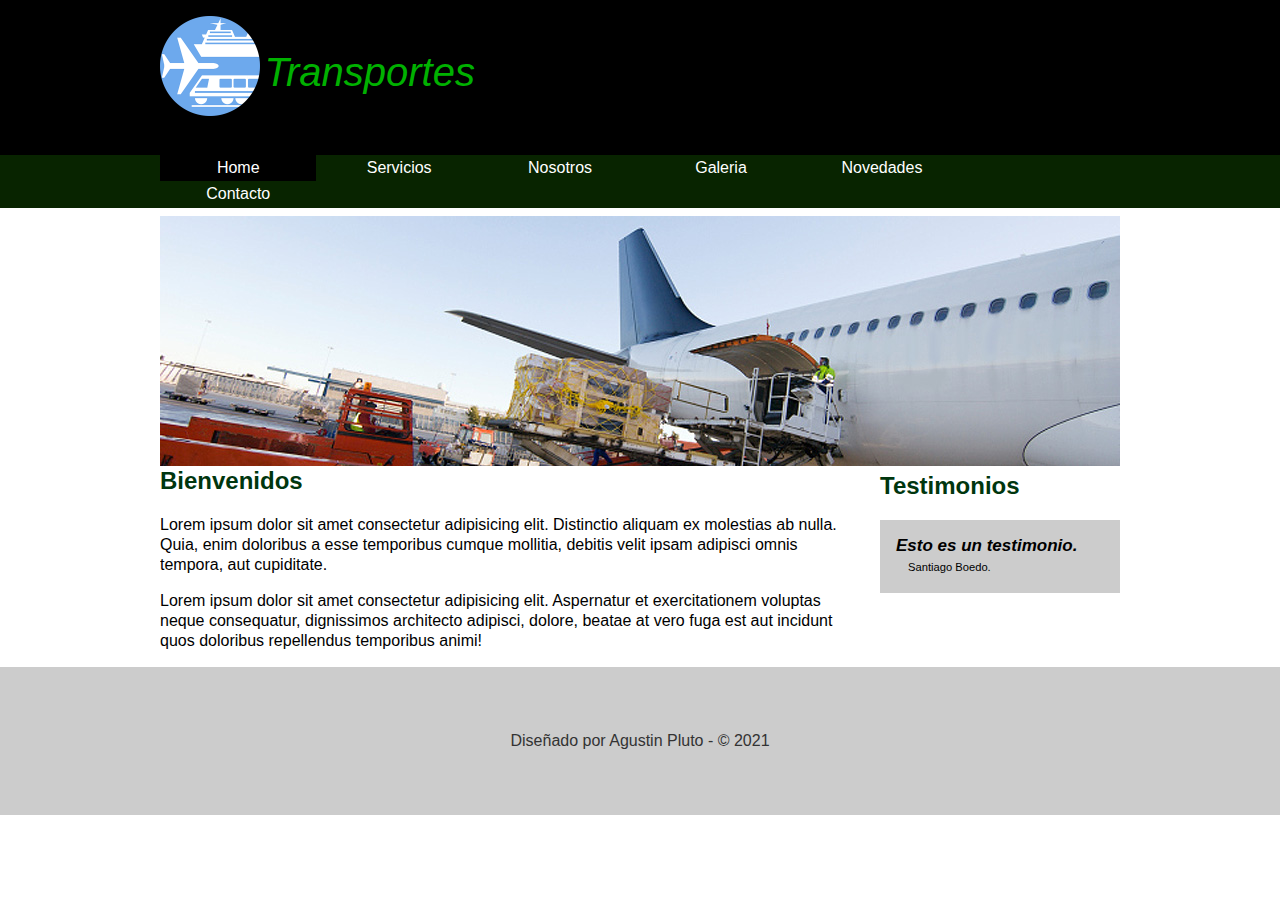
<file: index.html>
<!DOCTYPE html>
<html lang="en">

<head>
    <meta charset="UTF-8">
    <meta http-equiv="X-UA-Compatible" content="IE=edge">
    <meta name="viewport" content="width=device-width, initial-scale=1.0">
    <link href="https://fonts.googleapis.com/css2?family=Open+Sans:wght@300;400;700&display=swap" rel="stylesheet">
    <link rel="stylesheet" href="css/normalize.css">
    <link rel="stylesheet" href="css/transportes.css">
    <title>Transportes</title>
</head>

<body>
    <header>
        <div class="holder">
            <img src="img/logo.png" alt="Logo" width="100">
            <h1>Transportes</h1>
        </div>
    </header>

    <nav>
        <ul class="holder">
            <li><a class="activo" href="index.html">Home</a></li>
            <li><a href="servicios.html">Servicios</a></li>
            <li><a href="nosotros.html">Nosotros</a></li>
            <li><a href="galeria.html">Galeria</a></li>
            <li><a href="novedades.html">Novedades</a></li>
            <li><a href="contacto.html">Contacto</a></li>
        </ul>
    </nav>

    <main class="holder">
        <div class="homeimg">
            <img src="img/home/img01.jpg" alt="avion">
        </div>
        <div class="columnas">
            <div class="bienvenidos left">
                <h2>Bienvenidos</h2>
                <p>Lorem ipsum dolor sit amet consectetur adipisicing elit. Distinctio aliquam ex molestias ab nulla.
                    Quia, enim doloribus a esse temporibus cumque mollitia, debitis velit ipsam adipisci omnis tempora,
                    aut cupiditate.</p>
                <p>Lorem ipsum dolor sit amet consectetur adipisicing elit. Aspernatur et exercitationem voluptas neque
                    consequatur, dignissimos architecto adipisci, dolore, beatae at vero fuga est aut incidunt quos
                    doloribus repellendus temporibus animi!</p>
            </div>
            <div class="testimonios right">
                <h2>Testimonios</h2>
                    <div class="testimonio">
                        <span class="cita">Esto es un testimonio.</span>
                        <span class="autor">Santiago Boedo.</span>
                    </div>
            </div>
        </div>
    </main>

    <footer>
        <p>Diseñado por Agustin Pluto - &copy; 2021</p>
    </footer>
</body>

</html>
</file>
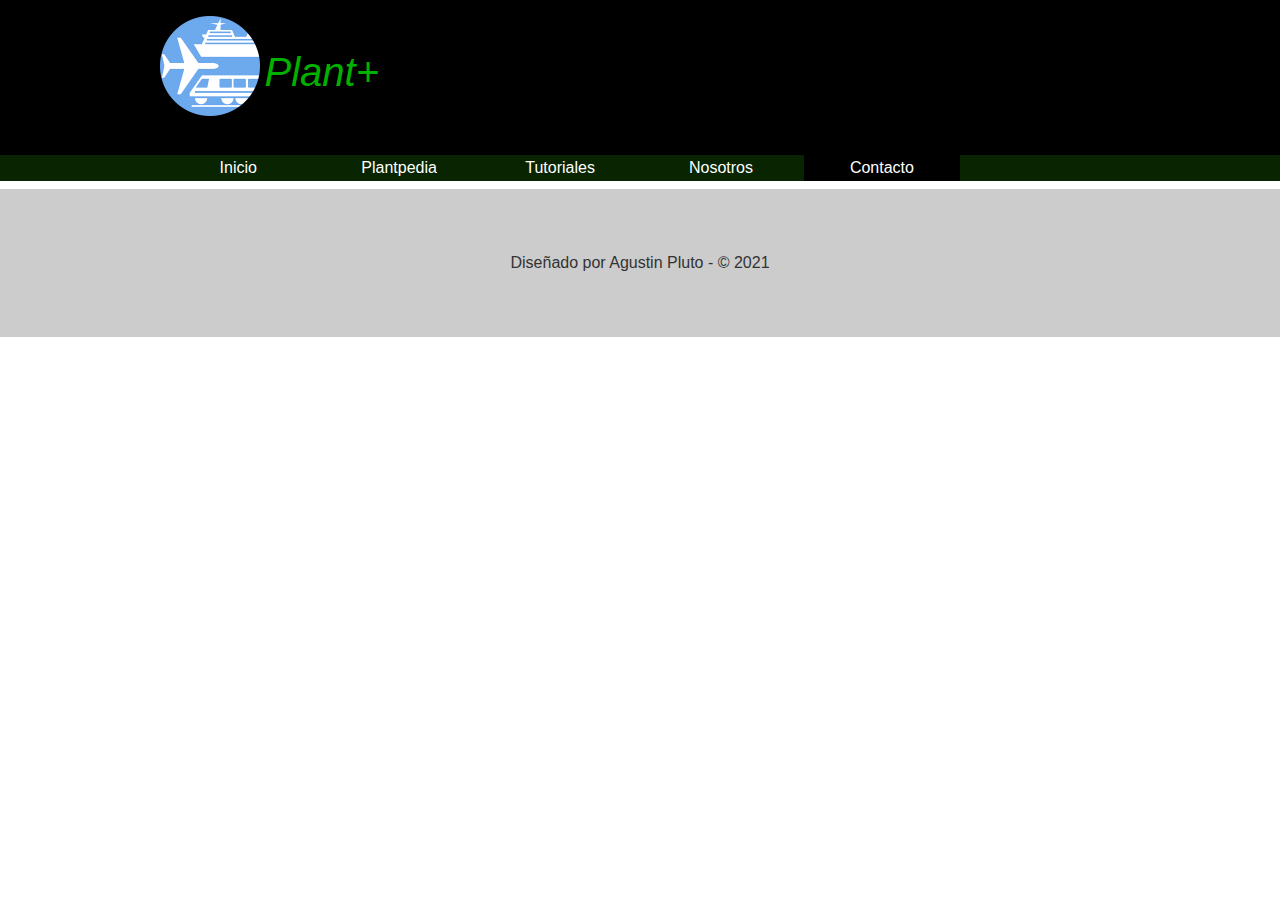
<file: contacto.html>
<!DOCTYPE html>
<html lang="en">

<head>
    <meta charset="UTF-8">
    <meta http-equiv="X-UA-Compatible" content="IE=edge">
    <meta name="viewport" content="width=device-width, initial-scale=1.0">
    <link href="https://fonts.googleapis.com/css2?family=Open+Sans:wght@300;400;700&display=swap" rel="stylesheet">
    <link rel="stylesheet" href="css/normalize.css">
    <link rel="stylesheet" href="css/transportes.css">
    <title>Contacto</title>
</head>

<body>
    <header>
        <div class="holder">
            <img src="img/logo.png" alt="Logo" width="100">
            <h1>Plant+</h1>
        </div>
    </header>

    <nav>
        <ul class="holder"> 
            <li><a href="home.html">Inicio</a></li>
            <li><a href="plantapedia.html">Plantpedia</a></li>
            <li><a href="tutoriales.html">Tutoriales</a></li>
            <li><a href="nosotros.html">Nosotros</a></li>
            <li><a class="activo" href="contacto.html">Contacto</a></li>
        </ul>
    </nav>

    <main class="holder">

    </main>

    <footer>
        <p>Diseñado por Agustin Pluto - &copy; 2021</p>
    </footer>
</body>

</html>
</file>
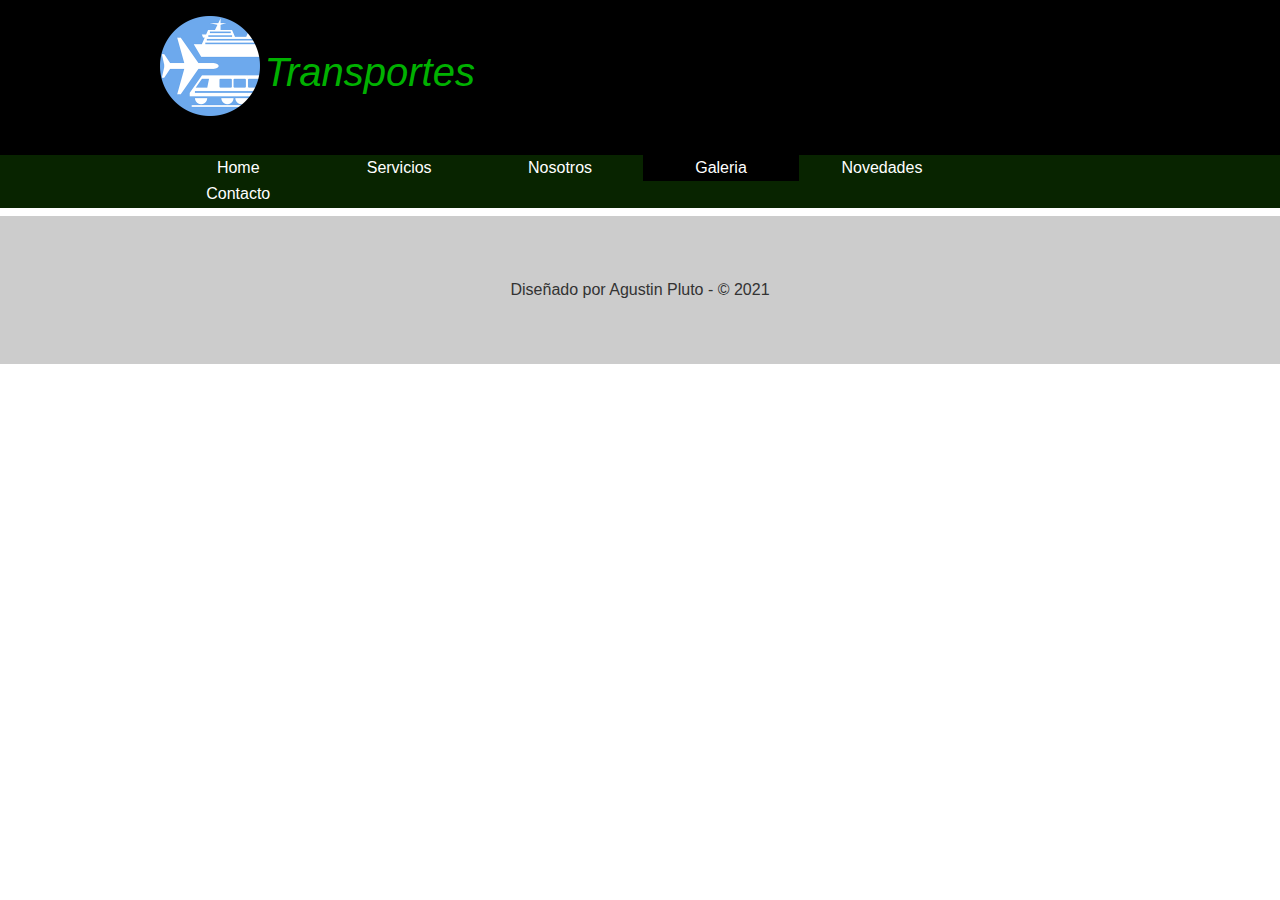
<file: galeria.html>
<!DOCTYPE html>
<html lang="en">

<head>
    <meta charset="UTF-8">
    <meta http-equiv="X-UA-Compatible" content="IE=edge">
    <meta name="viewport" content="width=device-width, initial-scale=1.0">
    <link href="https://fonts.googleapis.com/css2?family=Open+Sans:wght@300;400;700&display=swap" rel="stylesheet">
    <link rel="stylesheet" href="css/normalize.css">
    <link rel="stylesheet" href="css/transportes.css">
    <title>Galeria</title>
</head>

<body>
    <header>
        <div class="holder">
            <img src="img/logo.png" alt="Logo" width="100">
            <h1>Transportes</h1>
        </div>
    </header>

    <nav>
        <ul class="holder">
            <li><a href="index.html">Home</a></li>
            <li><a href="servicios.html">Servicios</a></li>
            <li><a href="nosotros.html">Nosotros</a></li>
            <li><a class="activo" href="galeria.html">Galeria</a></li>
            <li><a href="novedades.html">Novedades</a></li>
            <li><a href="contacto.html">Contacto</a></li>
        </ul>
    </nav>

    <main class="holder">

    </main>

    <footer>
        <p>Diseñado por Agustin Pluto - &copy; 2021</p>
    </footer>
</body>

</html>
</file>
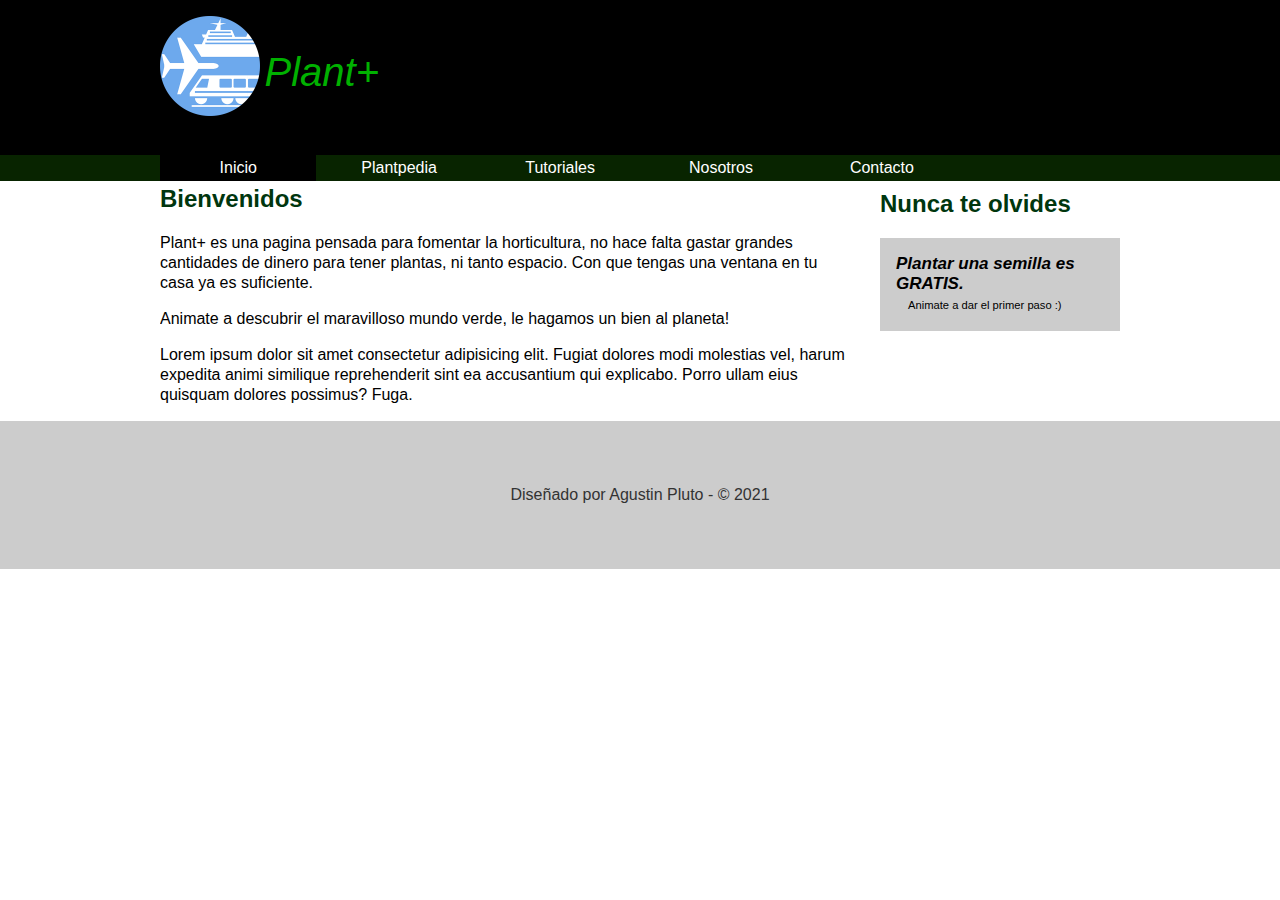
<file: home.html>
<!DOCTYPE html>
<html lang="en">

<head>
    <meta charset="UTF-8">
    <meta http-equiv="X-UA-Compatible" content="IE=edge">
    <meta name="viewport" content="width=device-width, initial-scale=1.0">
    <link href="https://fonts.googleapis.com/css2?family=Open+Sans:wght@300;400;700&display=swap" rel="stylesheet">
    <link rel="stylesheet" href="css/normalize.css">
    <link rel="stylesheet" href="css/transportes.css">
    <title>Plant+</title>
</head>

<body>
    <header>
        <div class="holder">
            <img src="img/logo.png" alt="Logo" width="100" class="imagentop">
            <h1>Plant+</h1>
        </div>
    </header>

    <nav>
        <ul class="holder">
            <li><a class="activo" href="home.html">Inicio</a></li>
            <li><a href="Plantapedia.html">Plantpedia</a></li>
            <li><a href="tutoriales.html">Tutoriales</a></li>
            <li><a href="nosotros.html">Nosotros</a></li>
            <li><a href="contacto.html">Contacto</a></li>
        </ul>
    </nav>

    <main class="holder">
        <div class="columnas">
            <div class="bienvenidos left">
                <h2>Bienvenidos</h2>
                <p>Plant+ es una pagina pensada para fomentar la horticultura, no hace falta gastar grandes cantidades
                    de dinero
                    para tener plantas, ni tanto espacio. Con que tengas una ventana en tu casa ya es suficiente.
                </p>
                <p>Animate a descubrir el maravilloso mundo verde, le hagamos un bien al planeta!</p>
                <p>Lorem ipsum dolor sit amet consectetur adipisicing elit. Fugiat dolores modi molestias vel, harum
                    expedita animi similique reprehenderit sint ea accusantium qui explicabo. Porro ullam eius quisquam
                    dolores possimus? Fuga.</p>
            </div>
            <div class="testimonios right">
                <h2>Nunca te olvides</h2>
                <div class="testimonio">
                    <span class="cita">Plantar una semilla es GRATIS.</span>
                    <span class="autor">Animate a dar el primer paso :)</span>
                </div>
            </div>
        </div>
    </main>

    <footer>
        <p>Diseñado por Agustin Pluto - &copy; 2021</p>
    </footer>
</body>

</html>
</file>
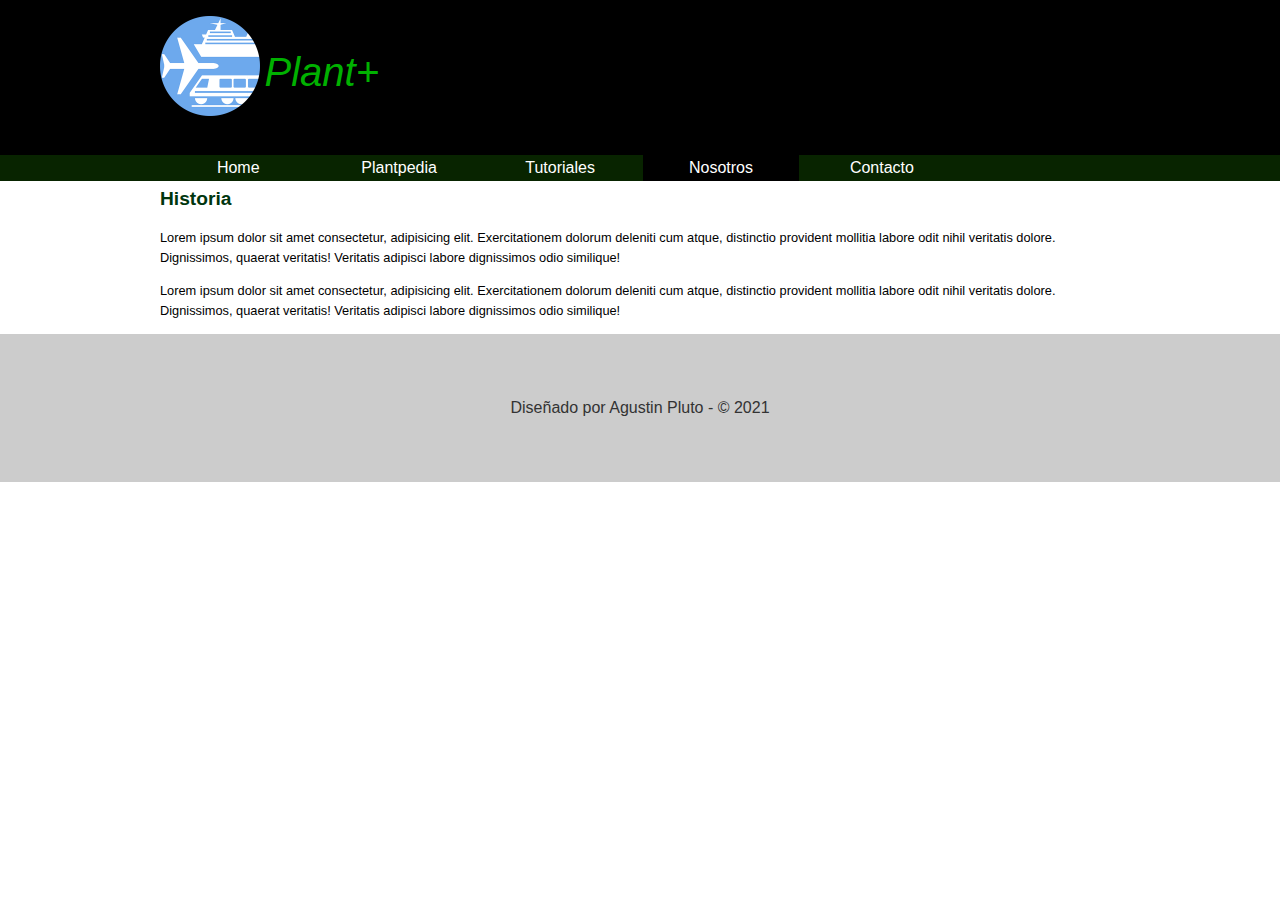
<file: nosotros.html>
<!DOCTYPE html>
<html lang="en">

<head>
    <meta charset="UTF-8">
    <meta http-equiv="X-UA-Compatible" content="IE=edge">
    <meta name="viewport" content="width=device-width, initial-scale=1.0">
    <link href="https://fonts.googleapis.com/css2?family=Open+Sans:wght@300;400;700&display=swap" rel="stylesheet">
    <link rel="stylesheet" href="css/normalize.css">
    <link rel="stylesheet" href="css/transportes.css">
    <title>Nosotros</title>
</head>

<body>
    <header>
        <div class="holder">
            <img src="img/logo.png" alt="Logo" width="100">
            <h1>Plant+</h1>
        </div>
    </header>

    <nav>
        <ul class="holder">
            <li><a href="home.html">Home</a></li>
            <li><a href="plantapedia.html">Plantpedia</a></li>
            <li><a href="tutoriales.html">Tutoriales</a></li>
            <li><a class="activo" href="nosotros.html">Nosotros</a></li>
            <li><a href="contacto.html">Contacto</a></li>
        </ul>
    </nav>

    <main class="holder">
        <div class="historia">
            <h2>Historia</h2>
            <p>Lorem ipsum dolor sit amet consectetur, adipisicing elit. Exercitationem dolorum deleniti cum atque,
                distinctio provident mollitia labore odit nihil veritatis dolore. Dignissimos, quaerat veritatis!
                Veritatis adipisci labore dignissimos odio similique!
            </p>
            <p>Lorem ipsum dolor sit amet consectetur, adipisicing elit. Exercitationem dolorum deleniti cum atque,
                distinctio provident mollitia labore odit nihil veritatis dolore. Dignissimos, quaerat veritatis!
                Veritatis adipisci labore dignissimos odio similique!
            </p>
        </div>

        <!-- <div class="staff">
            <h2>Staff</h2>
            <div class="personas">
                <div class="persona">
                    <img src="img/nosotros/nosotros1.jpg" alt="persona1">
                    <h5>Juancito</h5>
                    <h6>Gerente general</h6>
                    <p>Lorem ipsum dolor sit amet consectetur adipisicing elit. Fuga, velit atque. Dolore eos ullam
                        optio consequatur delectus sed, perspiciatis deserunt! Ipsa et quod sed tempore iure sequi
                        perspiciatis dolorem! Deserunt!</p>
                </div>
                <div class="persona">
                    <img src="img/nosotros/nosotros2.jpg" alt="persona2">
                    <h5>Martincita</h5>
                    <h6>Gerente general</h6>
                    <p>Lorem ipsum dolor sit amet consectetur adipisicing elit. Fuga, velit atque. Dolore eos ullam
                        optio consequatur delectus sed, perspiciatis deserunt! Ipsa et quod sed tempore iure sequi
                        perspiciatis dolorem! Deserunt!</p>
                </div>
                <div class="persona">
                    <img src="img/nosotros/nosotros3.jpg" alt="persona3">
                    <h5>Agustincito</h5>
                    <h6>Logistica</h6>
                    <p>Lorem ipsum dolor sit amet consectetur adipisicing elit. Fuga, velit atque. Dolore eos ullam
                        optio consequatur delectus sed, perspiciatis deserunt! Ipsa et quod sed tempore iure sequi
                        perspiciatis dolorem! Deserunt!</p>
                </div>
                <div class="persona">
                    <img src="img/nosotros/nosotros4.jpg" alt="persona4">
                    <h5>Juanita</h5>
                    <h6>Gerente general</h6>
                    <p>Lorem ipsum dolor sit amet consectetur adipisicing elit. Fuga, velit atque. Dolore eos ullam
                        optio consequatur delectus sed, perspiciatis deserunt! Ipsa et quod sed tempore iure sequi
                        perspiciatis dolorem! Deserunt!</p>
                </div>
                <div class="persona">
                    <img src="img/nosotros/nosotros5.jpg" alt="persona5">
                    <h5>Jorgito</h5>
                    <h6>Gerente general</h6>
                    <p>Lorem ipsum dolor sit amet consectetur adipisicing elit. Fuga, velit atque. Dolore eos ullam
                        optio consequatur delectus sed, perspiciatis deserunt! Ipsa et quod sed tempore iure sequi
                        perspiciatis dolorem! Deserunt!</p>
                </div>
            </div> -->

        </div>
    </main>

    <footer>
        <p>Diseñado por Agustin Pluto - &copy; 2021</p>
    </footer>
</body>

</html>
</file>
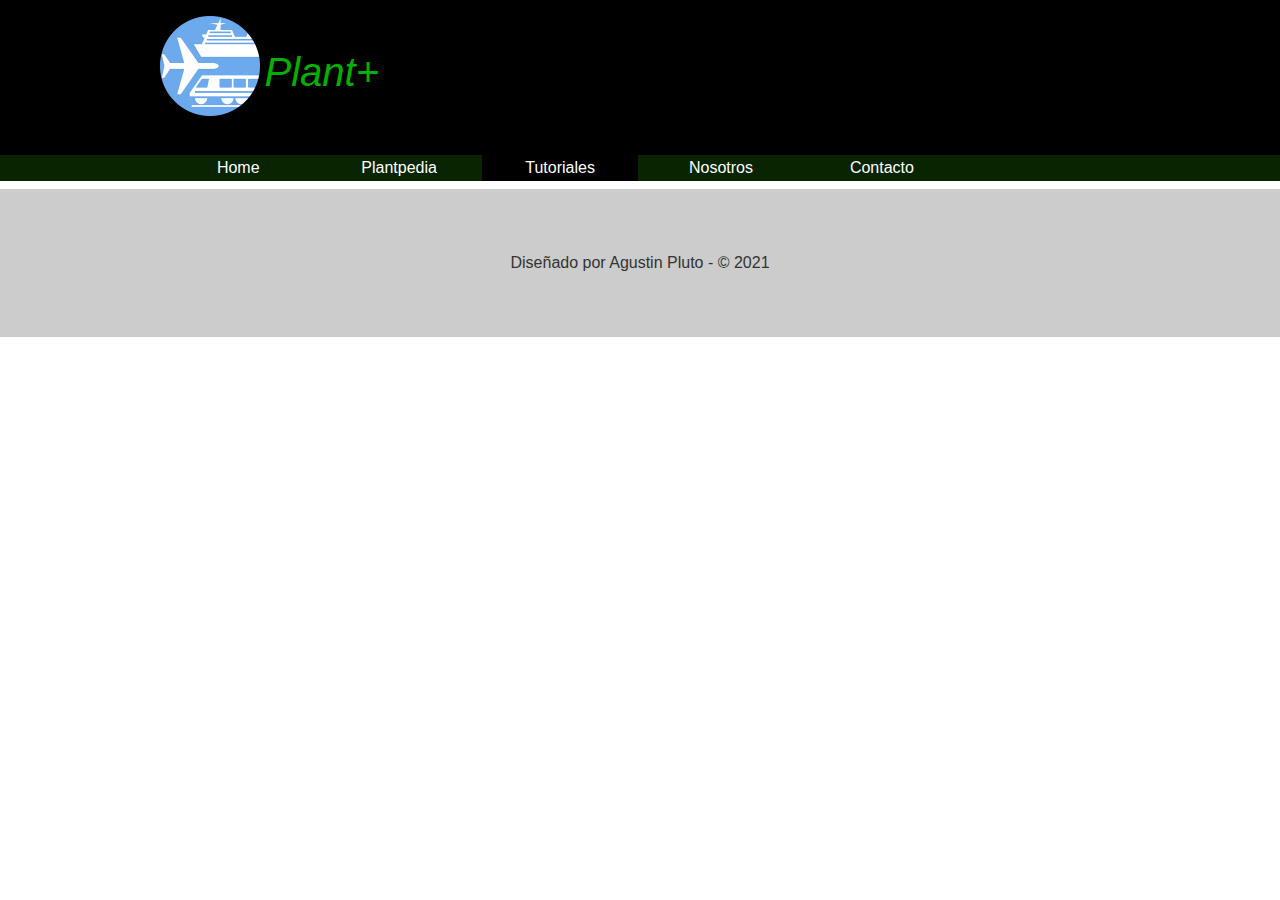
<file: novedades.html>
<!DOCTYPE html>
<html lang="en">

<head>
    <meta charset="UTF-8">
    <meta http-equiv="X-UA-Compatible" content="IE=edge">
    <meta name="viewport" content="width=device-width, initial-scale=1.0">
    <link href="https://fonts.googleapis.com/css2?family=Open+Sans:wght@300;400;700&display=swap" rel="stylesheet">
    <link rel="stylesheet" href="css/normalize.css">
    <link rel="stylesheet" href="css/transportes.css">
    <title>Tutoriales</title>
</head>

<body>
    <header>
        <div class="holder">
            <img src="img/logo.png" alt="Logo" width="100">
            <h1>Plant+</h1>
        </div>
    </header>

    <nav>
        <ul class="holder">
            <li><a href="home.html">Home</a></li>
            <li><a href="plantapedia.html">Plantpedia</a></li>
            <li><a class="activo" href="Tutoriales.html">Tutoriales</a></li>
            <li><a href="nosotros.html">Nosotros</a></li>
            <li><a href="contacto.html">Contacto</a></li>
        </ul>
    </nav>

    <main class="holder">
        


    </main>

    <footer>
        <p>Diseñado por Agustin Pluto - &copy; 2021</p>
    </footer>
</body>

</html>
</file>
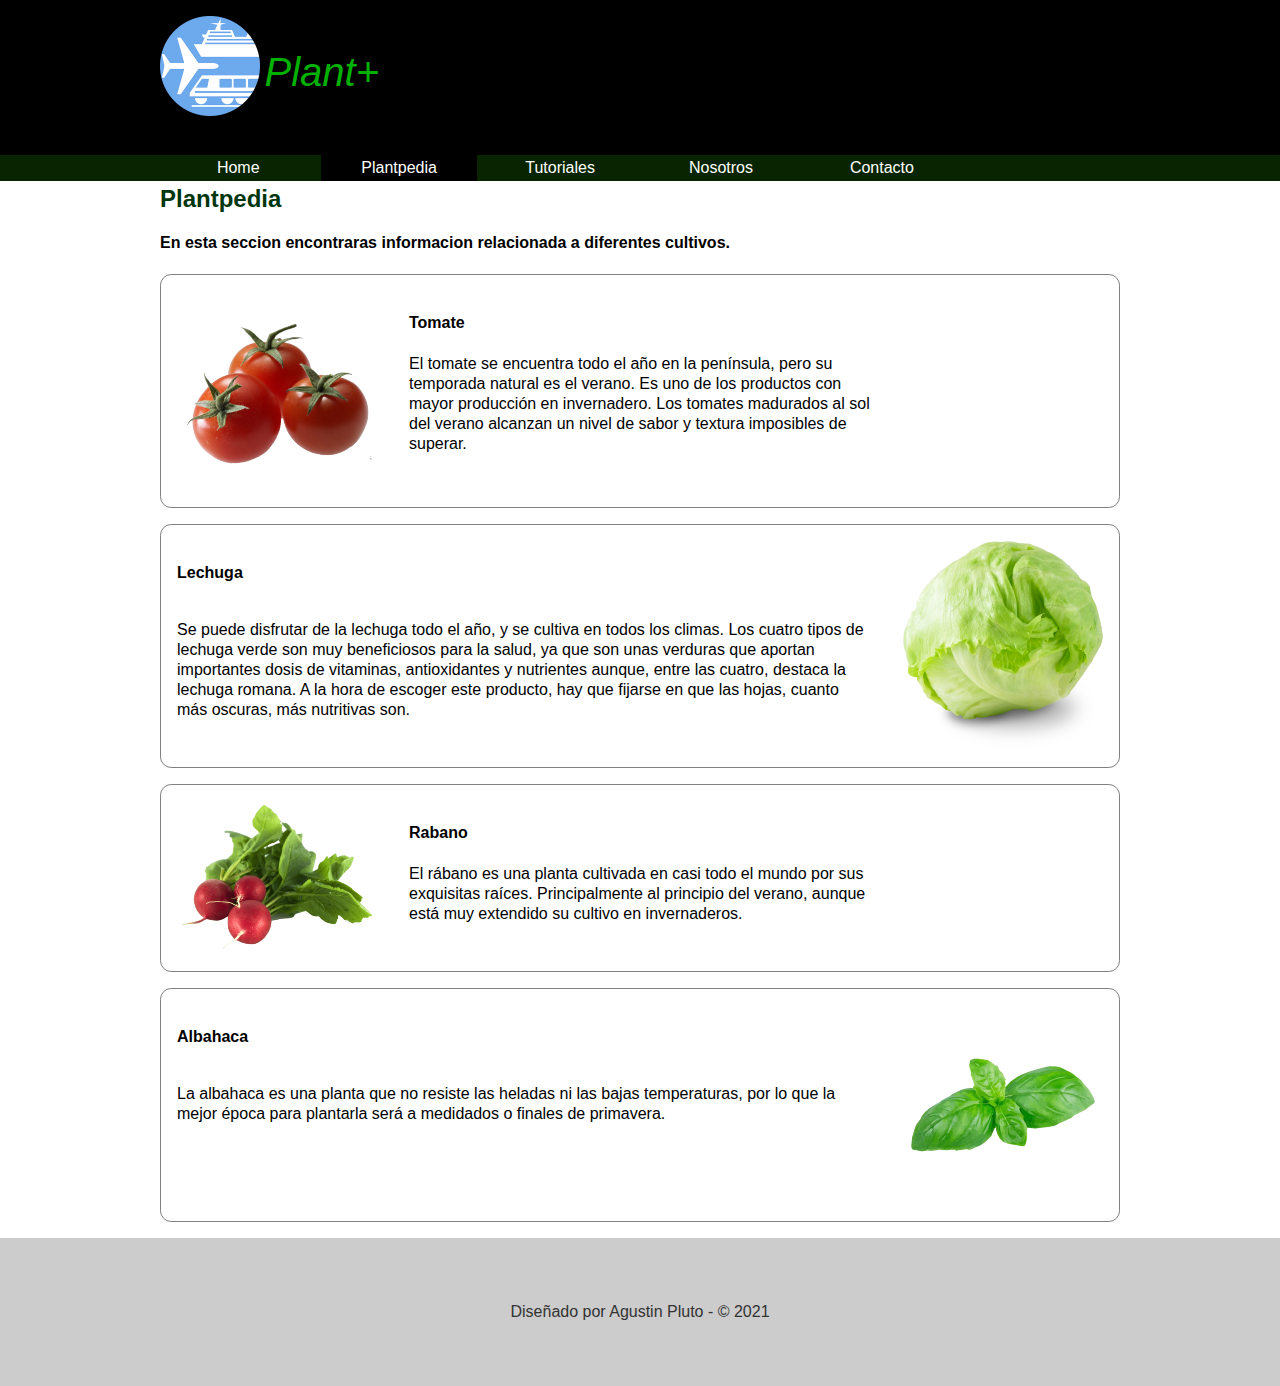
<file: plantapedia.html>
<!DOCTYPE html>
<html lang="en">

<head>
    <meta charset="UTF-8">
    <meta http-equiv="X-UA-Compatible" content="IE=edge">
    <meta name="viewport" content="width=device-width, initial-scale=1.0">
    <link href="https://fonts.googleapis.com/css2?family=Open+Sans:wght@300;400;700&display=swap" rel="stylesheet">
    <link rel="stylesheet" href="css/normalize.css">
    <link rel="stylesheet" href="css/transportes.css">
    <title>Plantpedia</title>
</head>

<body>
    <header>
        <div class="holder">
            <img src="img/logo.png" alt="Logo" width="100">
            <h1>Plant+</h1>
        </div>
    </header>

    <nav>
        <ul class="holder">
            <li><a href="home.html">Home</a></li>
            <li><a class="activo" href="plantapedia.html">Plantpedia</a></li>
            <li><a href="tutoriales.html">Tutoriales</a></li>
            <li><a href="nosotros.html">Nosotros</a></li>
            <li><a href="contacto.html">Contacto</a></li>
        </ul>
    </nav>

    <main class="holder">
        <div class="servicios">
            <h2>Plantpedia</h2>
            <h4>En esta seccion encontraras informacion relacionada a diferentes cultivos.</h4>
            <div class="servicio">
                <img src="img/plantpedia/tomate.png" alt="tomates">
                <h4>Tomate</h4>
                <p class="info">El tomate se encuentra todo el año en la península, pero su temporada natural es el
                    verano. Es uno de los productos con mayor producción en invernadero. Los tomates madurados al sol
                    del verano alcanzan un nivel de sabor y textura imposibles de superar.</p>
            </div>
            <div class="servicio">
                <img src="img/plantpedia/lechuga.png" alt="Lechuga">
                <h4>Lechuga</h4>
                <p class="info">Se puede disfrutar de la lechuga todo el año, y se cultiva en todos los climas. Los
                    cuatro tipos de lechuga verde son muy beneficiosos para la salud, ya que son unas verduras que
                    aportan importantes dosis de vitaminas, antioxidantes y nutrientes aunque, entre las cuatro, destaca
                    la lechuga romana. A la hora de escoger este producto, hay que fijarse en que las hojas, cuanto más
                    oscuras, más nutritivas son.</p>
            </div>
            <div class="servicio">
                <img src="img/plantpedia/rabanito.png" alt="Rabanito">
                <h4>Rabano</h4>
                <p class="info">El rábano es una planta cultivada en casi todo el mundo por sus exquisitas raíces.
                    Principalmente al principio del verano, aunque está muy extendido su cultivo en invernaderos.</p>
            </div>
            <div class="servicio">
                <img src="img/plantpedia/albahaca.png" alt="Albahaca">
                <h4>Albahaca</h4>
                <p class="info">La albahaca es una planta que no resiste las heladas ni las bajas temperaturas, por lo
                    que la mejor época para plantarla será a medidados o finales de primavera.</p>
            </div>
        </div>


    </main>

    <footer>
        <p>Diseñado por Agustin Pluto - &copy; 2021</p>
    </footer>
</body>

</html>
</file>
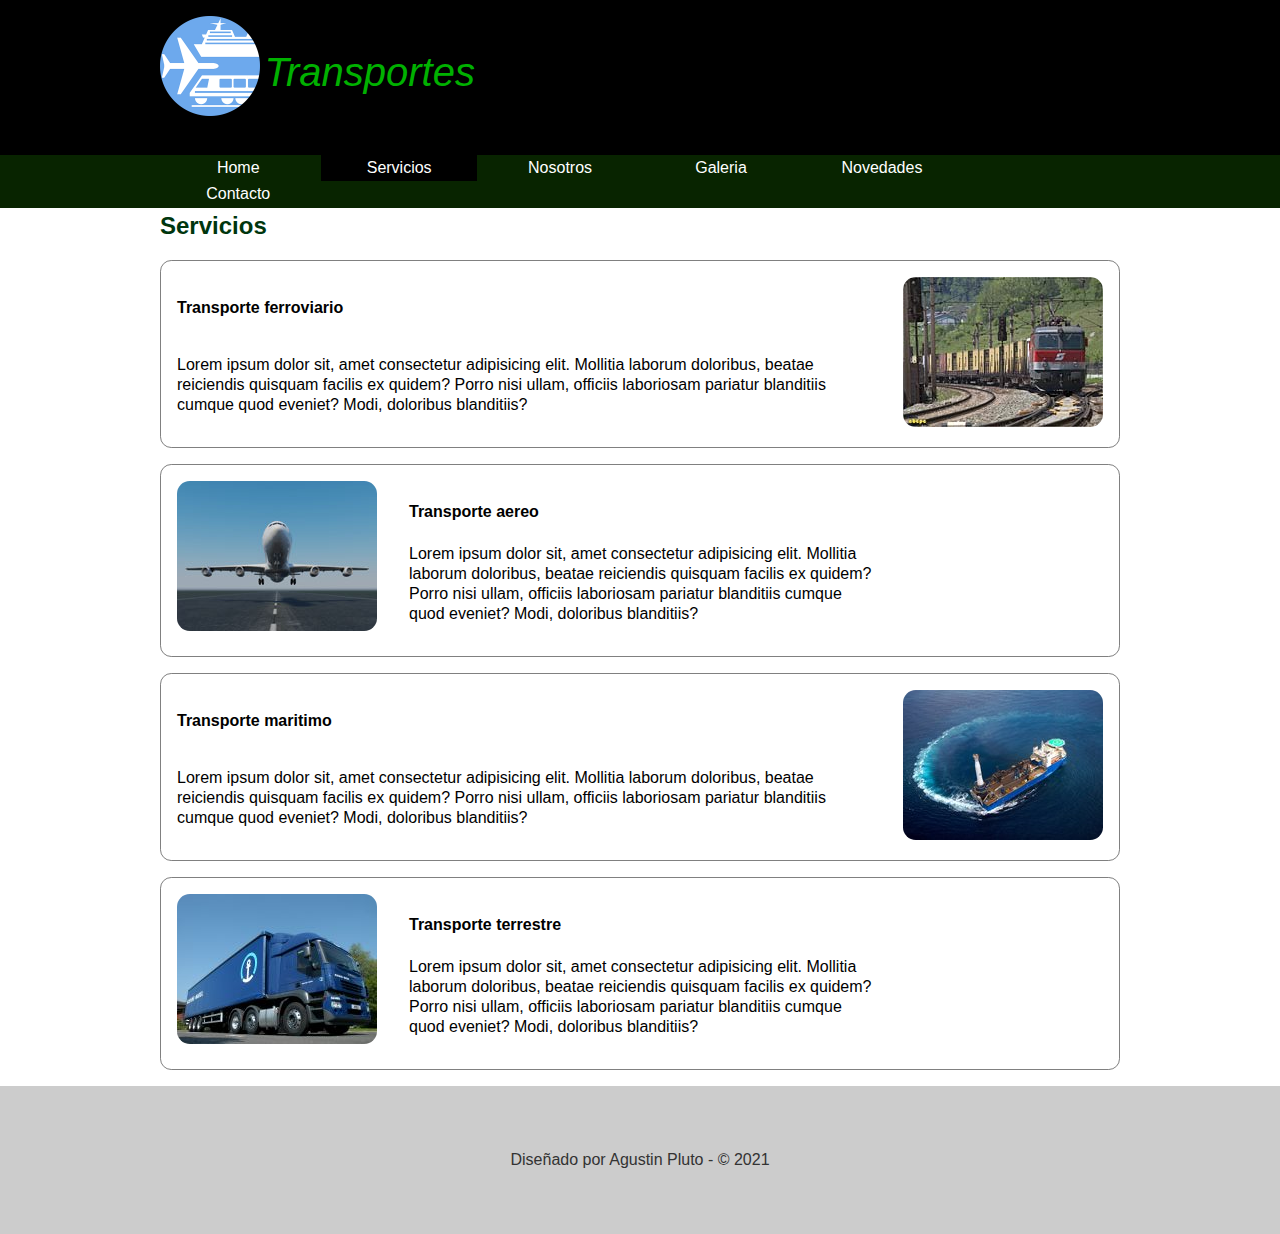
<file: servicios.html>
<!DOCTYPE html>
<html lang="en">

<head>
    <meta charset="UTF-8">
    <meta http-equiv="X-UA-Compatible" content="IE=edge">
    <meta name="viewport" content="width=device-width, initial-scale=1.0">
    <link href="https://fonts.googleapis.com/css2?family=Open+Sans:wght@300;400;700&display=swap" rel="stylesheet">
    <link rel="stylesheet" href="css/normalize.css">
    <link rel="stylesheet" href="css/transportes.css">
    <title>Servicios</title>
</head>

<body>
    <header>
        <div class="holder">
            <img src="img/logo.png" alt="Logo" width="100">
            <h1>Transportes</h1>
        </div>
    </header>

    <nav>
        <ul class="holder">
            <li><a href="index.html">Home</a></li>
            <li><a class="activo" href="servicios.html">Servicios</a></li>
            <li><a href="nosotros.html">Nosotros</a></li>
            <li><a href="galeria.html">Galeria</a></li>
            <li><a href="novedades.html">Novedades</a></li>
            <li><a href="contacto.html">Contacto</a></li>
        </ul>
    </nav>

    <main class="holder">
        <div class="servicios">
            <h2>Servicios</h2>
            <div class="servicio">
                <img src="img/servicios/ferroviario.jpg" alt="tren">
                <h4>Transporte ferroviario</h4>
                <p class="info">Lorem ipsum dolor sit, amet consectetur adipisicing elit. Mollitia laborum doloribus,
                    beatae reiciendis
                    quisquam facilis ex quidem? Porro nisi ullam, officiis laboriosam pariatur blanditiis cumque quod
                    eveniet? Modi, doloribus blanditiis?</p>
            </div>
            <div class="servicio">
                <img src="img/servicios/aereo.jpg" alt="aereo">
                <h4>Transporte aereo</h4>
                <p class="info">Lorem ipsum dolor sit, amet consectetur adipisicing elit. Mollitia laborum doloribus,
                    beatae reiciendis
                    quisquam facilis ex quidem? Porro nisi ullam, officiis laboriosam pariatur blanditiis cumque quod
                    eveniet? Modi, doloribus blanditiis?</p>
            </div>
            <div class="servicio">
                <img src="img/servicios/maritimo.jpg" alt="maritimo">
                <h4>Transporte maritimo</h4>
                <p class="info">Lorem ipsum dolor sit, amet consectetur adipisicing elit. Mollitia laborum doloribus,
                    beatae reiciendis
                    quisquam facilis ex quidem? Porro nisi ullam, officiis laboriosam pariatur blanditiis cumque quod
                    eveniet? Modi, doloribus blanditiis?</p>
            </div>
            <div class="servicio">
                <img src="img/servicios/terrestre.jpg" alt="terrestre">
                <h4>Transporte terrestre</h4>
                <p class="info">Lorem ipsum dolor sit, amet consectetur adipisicing elit. Mollitia laborum doloribus,
                    beatae reiciendis
                    quisquam facilis ex quidem? Porro nisi ullam, officiis laboriosam pariatur blanditiis cumque quod
                    eveniet? Modi, doloribus blanditiis?</p>
            </div>
        </div>


    </main>

    <footer>
        <p>Diseñado por Agustin Pluto - &copy; 2021</p>
    </footer>
</body>

</html>
</file>
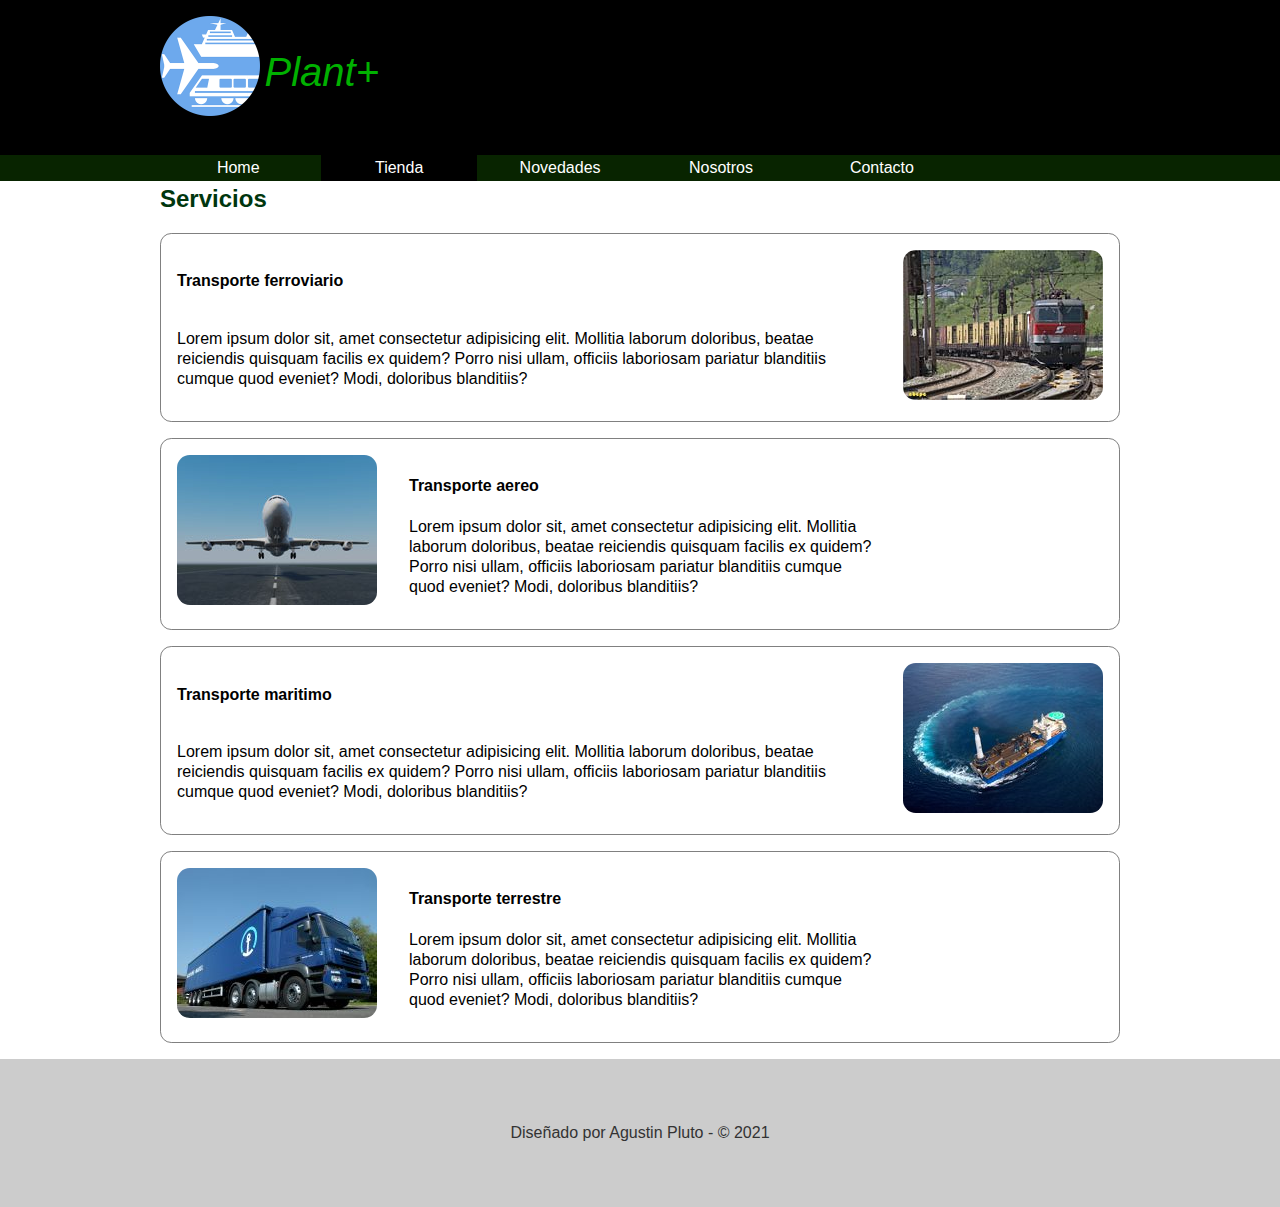
<file: tienda.html>
<!DOCTYPE html>
<html lang="en">

<head>
    <meta charset="UTF-8">
    <meta http-equiv="X-UA-Compatible" content="IE=edge">
    <meta name="viewport" content="width=device-width, initial-scale=1.0">
    <link href="https://fonts.googleapis.com/css2?family=Open+Sans:wght@300;400;700&display=swap" rel="stylesheet">
    <link rel="stylesheet" href="css/normalize.css">
    <link rel="stylesheet" href="css/transportes.css">
    <title>Tienda</title>
</head>

<body>
    <header>
        <div class="holder">
            <img src="img/logo.png" alt="Logo" width="100">
            <h1>Plant+</h1>
        </div>
    </header>

    <nav>
        <ul class="holder">
            <li><a href="home.html">Home</a></li>
            <li><a class="activo" href="tienda.html">Tienda</a></li>
            <li><a href="novedades.html">Novedades</a></li>
            <li><a href="nosotros.html">Nosotros</a></li>
            <li><a href="contacto.html">Contacto</a></li>
        </ul>
    </nav>

    <main class="holder">
        <div class="servicios">
            <h2>Servicios</h2>
            <div class="servicio">
                <img src="img/servicios/ferroviario.jpg" alt="tren">
                <h4>Transporte ferroviario</h4>
                <p class="info">Lorem ipsum dolor sit, amet consectetur adipisicing elit. Mollitia laborum doloribus,
                    beatae reiciendis
                    quisquam facilis ex quidem? Porro nisi ullam, officiis laboriosam pariatur blanditiis cumque quod
                    eveniet? Modi, doloribus blanditiis?</p>
            </div>
            <div class="servicio">
                <img src="img/servicios/aereo.jpg" alt="aereo">
                <h4>Transporte aereo</h4>
                <p class="info">Lorem ipsum dolor sit, amet consectetur adipisicing elit. Mollitia laborum doloribus,
                    beatae reiciendis
                    quisquam facilis ex quidem? Porro nisi ullam, officiis laboriosam pariatur blanditiis cumque quod
                    eveniet? Modi, doloribus blanditiis?</p>
            </div>
            <div class="servicio">
                <img src="img/servicios/maritimo.jpg" alt="maritimo">
                <h4>Transporte maritimo</h4>
                <p class="info">Lorem ipsum dolor sit, amet consectetur adipisicing elit. Mollitia laborum doloribus,
                    beatae reiciendis
                    quisquam facilis ex quidem? Porro nisi ullam, officiis laboriosam pariatur blanditiis cumque quod
                    eveniet? Modi, doloribus blanditiis?</p>
            </div>
            <div class="servicio">
                <img src="img/servicios/terrestre.jpg" alt="terrestre">
                <h4>Transporte terrestre</h4>
                <p class="info">Lorem ipsum dolor sit, amet consectetur adipisicing elit. Mollitia laborum doloribus,
                    beatae reiciendis
                    quisquam facilis ex quidem? Porro nisi ullam, officiis laboriosam pariatur blanditiis cumque quod
                    eveniet? Modi, doloribus blanditiis?</p>
            </div>
        </div>


    </main>

    <footer>
        <p>Diseñado por Agustin Pluto - &copy; 2021</p>
    </footer>
</body>

</html>
</file>
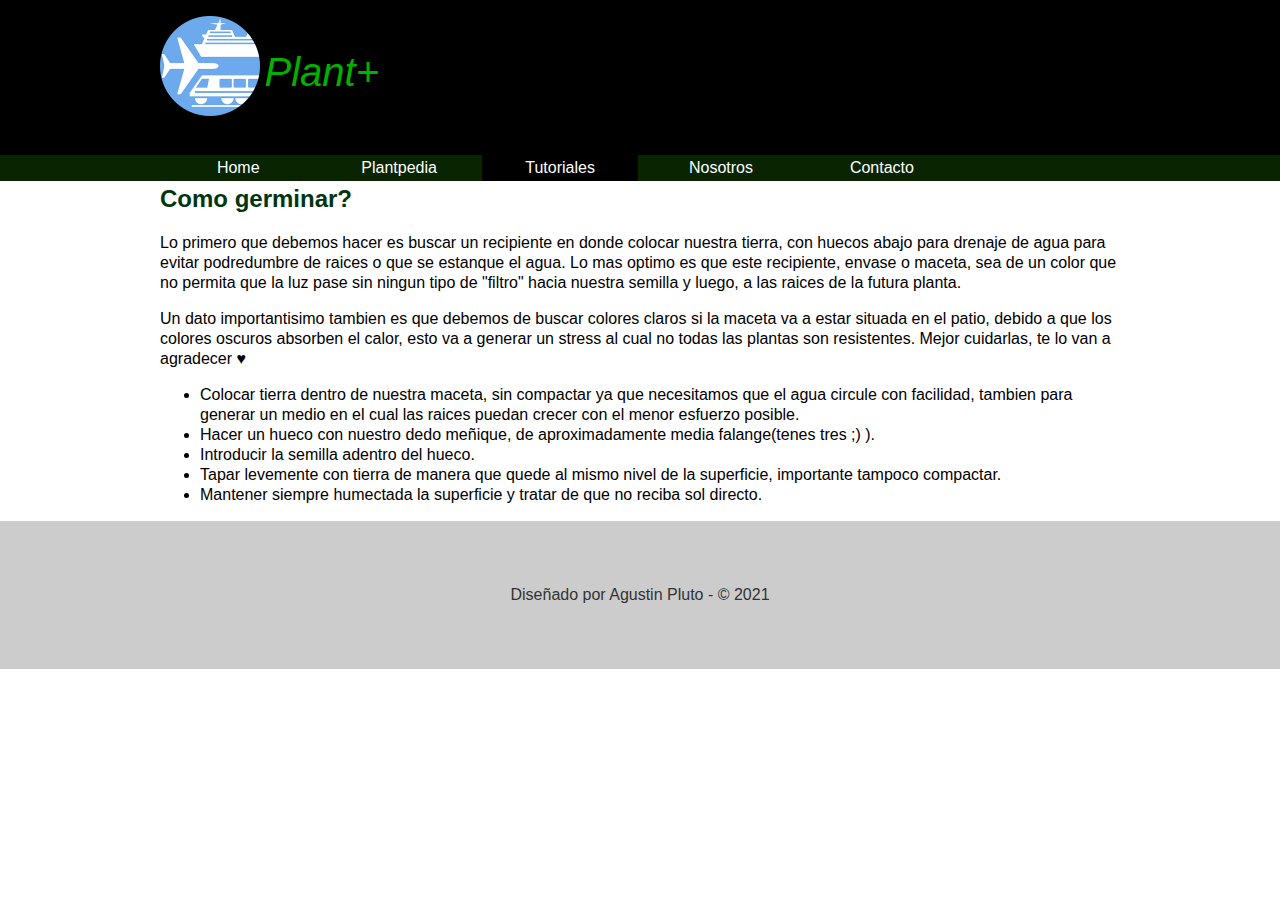
<file: tutoriales.html>
<!DOCTYPE html>
<html lang="en">

<head>
    <meta charset="UTF-8">
    <meta http-equiv="X-UA-Compatible" content="IE=edge">
    <meta name="viewport" content="width=device-width, initial-scale=1.0">
    <link href="https://fonts.googleapis.com/css2?family=Open+Sans:wght@300;400;700&display=swap" rel="stylesheet">
    <link rel="stylesheet" href="css/normalize.css">
    <link rel="stylesheet" href="css/transportes.css">
    <title>Tutoriales</title>
</head>

<body>
    <header>
        <div class="holder">
            <img src="img/logo.png" alt="Logo" width="100">
            <h1>Plant+</h1>
        </div>
    </header>

    <nav>
        <ul class="holder">
            <li><a href="home.html">Home</a></li>
            <li><a href="plantapedia.html">Plantpedia</a></li>
            <li><a class="activo" href="Tutoriales.html">Tutoriales</a></li>
            <li><a href="nosotros.html">Nosotros</a></li>
            <li><a href="contacto.html">Contacto</a></li>
        </ul>
    </nav>

    <main class="holder">
        
        <h2>Como germinar?</h2>
        <p>Lo primero que debemos hacer es buscar un recipiente en donde colocar nuestra tierra, con huecos abajo para drenaje de agua para evitar
            podredumbre de raices o que se estanque el agua. Lo mas optimo es que este recipiente, envase o maceta, sea de un color que no permita 
            que la luz pase sin ningun tipo de "filtro" hacia nuestra semilla y luego, a las raices de la futura planta. 
        </p>
        <p>Un dato importantisimo tambien es que debemos de buscar colores claros si la maceta va a estar situada en el patio, debido a que los colores
            oscuros absorben el calor, esto va a generar un stress al cual no todas las plantas son resistentes. Mejor cuidarlas, te lo van a agradecer ♥
        </p>
        <ul>
            <li>Colocar tierra dentro de nuestra maceta, sin compactar ya que necesitamos que el agua circule con facilidad, tambien para generar
                un medio en el cual las raices puedan crecer con el menor esfuerzo posible.
            </li>
            <li>Hacer un hueco con nuestro dedo meñique, de aproximadamente media falange(tenes tres ;) ).</li>
            <li>Introducir la semilla adentro del hueco.</li>
            <li>Tapar levemente con tierra de manera que quede al mismo nivel de la superficie, importante tampoco compactar.</li>
            <li>Mantener siempre humectada la superficie y tratar de que no reciba sol directo.</li>
        </ul>


    </main>

    <footer>
        <p>Diseñado por Agustin Pluto - &copy; 2021</p>
    </footer>
</body>

</html>
</file>
<file: css/transportes.css>
/* 
font-family: 'Open Sans', sans-serif;
 */
body{
/*     font-family: 'Open Sans', sans-serif; */
    font-family: 'Ubuntu', sans-serif;
    font-size: 16px;
    line-height: 20px;
}

header{
    background-color: black;
    padding: 1em 0;
}

/* 1em => 16px */

header h1{
    color: rgb(0, 177, 0);
    font-size: 2.5em;
    font-weight: 100; /* finita */
    font-style: italic;
    display: inline-block; /* coloca al lado del logo */
    position: relative;
    bottom: 30px;
}

nav{
    background-color: rgb(8, 36, 0);
    font-style: normal;
    font-weight: 200;
    font-size: 1em;
    margin-bottom: 8px;
}

nav ul{
    list-style: none;
    padding: 0;
    margin: 0;
}

nav ul li{
    display: inline-block;
    width: 16.3%;
}

nav ul li a{
    color: white;
    text-align: center;
    text-decoration: none;
    display: block;
    padding: 0.2em 0.4em;
}

nav ul li a:hover{
    background-color: rgb(142, 255, 89);
    color: black;
}

footer{
    background-color: #ccc;
    clear: both;
    color: #333;
    padding: 3em 0;
    margin-top: 2 em;
    text-align: center;
}

nav ul li a.activo{
    background-color: rgb(0, 0, 0);
    color: rgb(255, 255, 255);
}

.holder{
    max-width: 960px;
    margin: 0 auto;
}

h2{
    color: rgb(0, 54, 14);
    font-weight: 400px;
    margin: 0 0 1em;
}

.left{
    float: left;
}

.right{
    float: right;
}

/* .homeimg{
    margin-bottom: 1.5em;
}
 */

.columnas{
    overflow: hidden;
}

.bienvenidos, .testimonios{
    box-sizing: border-box;
}

.bienvenidos{
    width: 75%;
    padding-right: 2em;
}

.testimonios{
    width: 25%;
    margin-top: 5px;
}

.testimonio{
    padding: 1em;
    background-color: #ccc;
}

.testimonio .cita{
    font-weight: bold;
    font-style: italic;
    font-size: 17px;
    display: block;
}

.testimonio .autor{
    font-size: 0.7em;
    text-align: center;
    margin-left: 12px;
}
/* 
fin de home 
*/
.historia{
    font-size: 0.8em;
}

.persona{
    width: 18%;
    border: 1px solid gray;  /* border ANCHO TIPO COLOR */
    border-radius: 0.25em;
    float: left;
    margin-left: 1.25em;
    box-sizing: border-box;
    text-align: center;
}

.persona img{
    border-radius: 50%;
    box-shadow: 0 0 5 rgb(0, 0, 9);
     margin: 0.8em 0 1em;
     max-width: 70%;
}

.persona h5, .persona h6{
    text-align: center;
    font-weight: normal;
    color: rgb(46, 138, 243);
    margin: 0;
}

.persona p{
    font-size: 0.7em;
    color: #444;
    margin: 0 1em 1em;
}

.persona:first-child{
    margin-left: 0;
}

.personas{
    overflow: hidden;
}

.persona h5{
    font-size: 0.9em;
}

.persona h6{
    font-size: 0.7em;
}

/* fin seccion nosotros */

/* inicio servicios */


.servicio{
    border: 1px solid gray;
    border-radius: 0.7em;
    margin: 1em 0;
    padding: 1em;
    overflow: hidden;
}

.servicio .info{
    width: 75%;
}

.servicio .info h4{
    color: rgb(46, 138, 243);
    font-size: 1.2em;
    font-style: italic;
    font-weight: 500;
    margin: 0 0 1em;
    border-bottom: 1px solid rgb(46, 171, 243);
    padding-bottom: 0.5em;
}

.servicio .info p{
    font-size: 0.8em;
    line-height: 1.2em;
}

.servicio img{
    border-radius: 0.8em;
}

.servicio:nth-child(even) img{
    float: right;
    margin: 0 0 0 1em;
}

.servicio:nth-child(even) .info{
    float: left;
}

.servicio:nth-child(odd) img{
    float: left;
    margin: 0 2em 0 0;
}

/* fin servicio */
</file>
